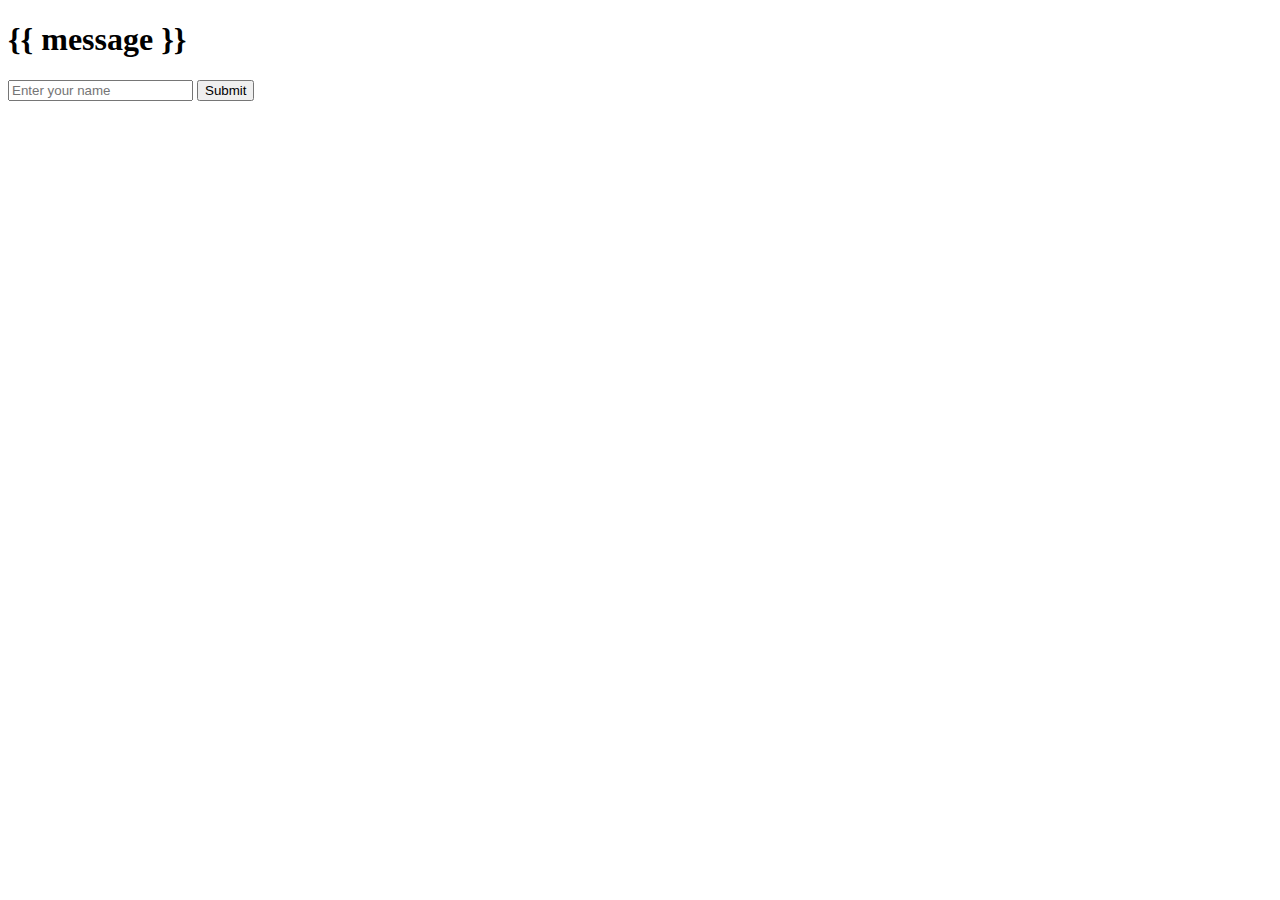
<file: templates/index.html>
<!DOCTYPE html>
<html>

<head>
    <title>My Flask App</title>
</head>

<body>
    <h1>{{ message }}</h1>
    <form action="/greet" method="POST">
        <input type="text" name="name" placeholder= "Enter your name" />
        <button type="submit">Submit</button>
    </form>
</body>

</html>
</file>
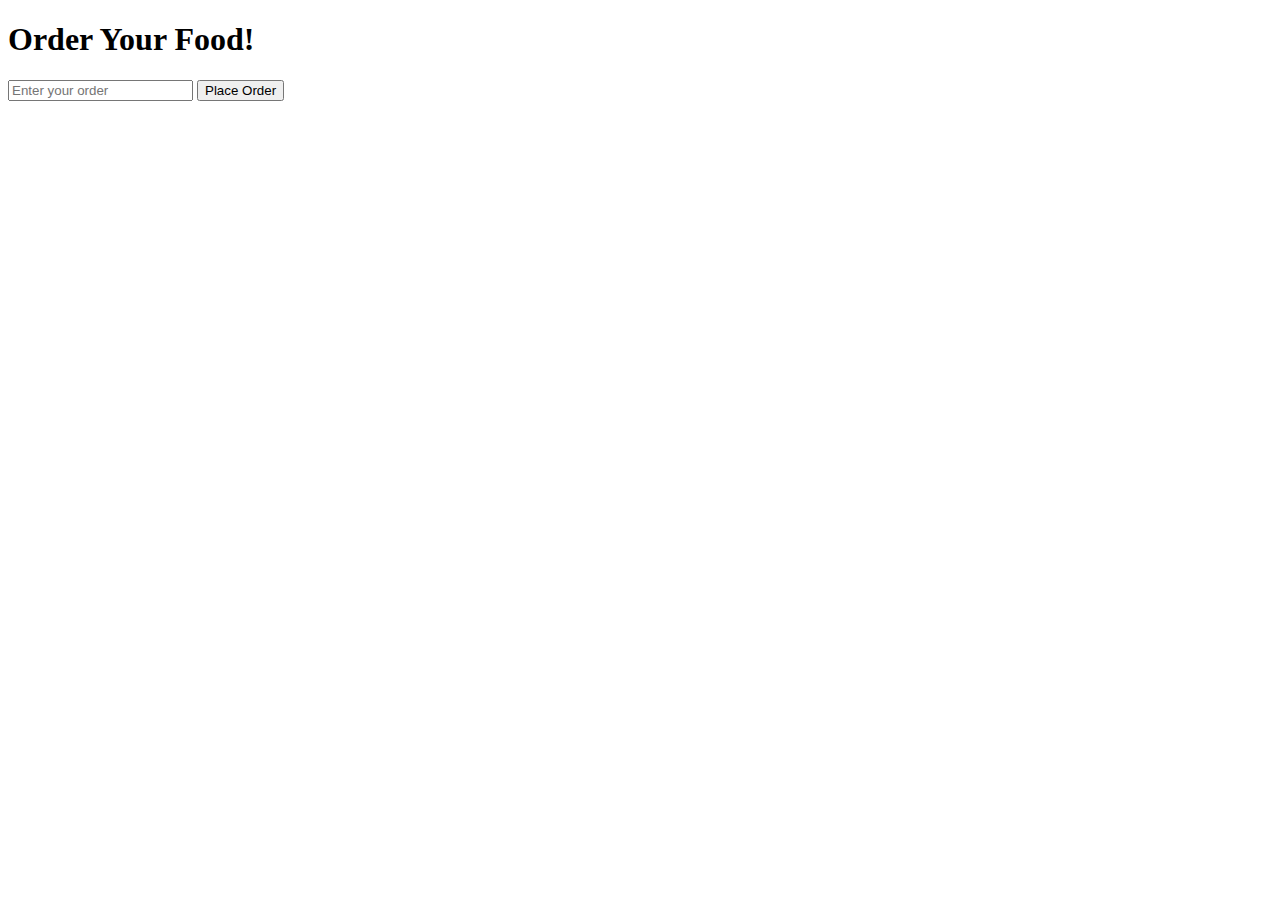
<file: templates/food.html>
<!DOCTYPE html>
<html lang="en">
<head>
    <meta charset="UTF-8">
    <meta name="viewport" content="width=device-width, initial-scale=1.0">
    <title>Orders</title>
</head>
<body>
    <h1>Order Your Food!</h1>
    <form action="/" method="GET">
        <input type="text" name="food" id="food" placeholder="Enter your order"/>
        <button type="submit" onclick="addItem()">Place Order</button>
        <div id="billList"></div>

        <script>
            function addItem(item){
                const fullBill = document.getElementById("billList");
                const billItem = document.createElement("p");
                billItem.innerText = document.getElementById("food");
                fullBill.appendChild(billItem);
            }
        </script>
    </form>
</body>
</html>
</file>
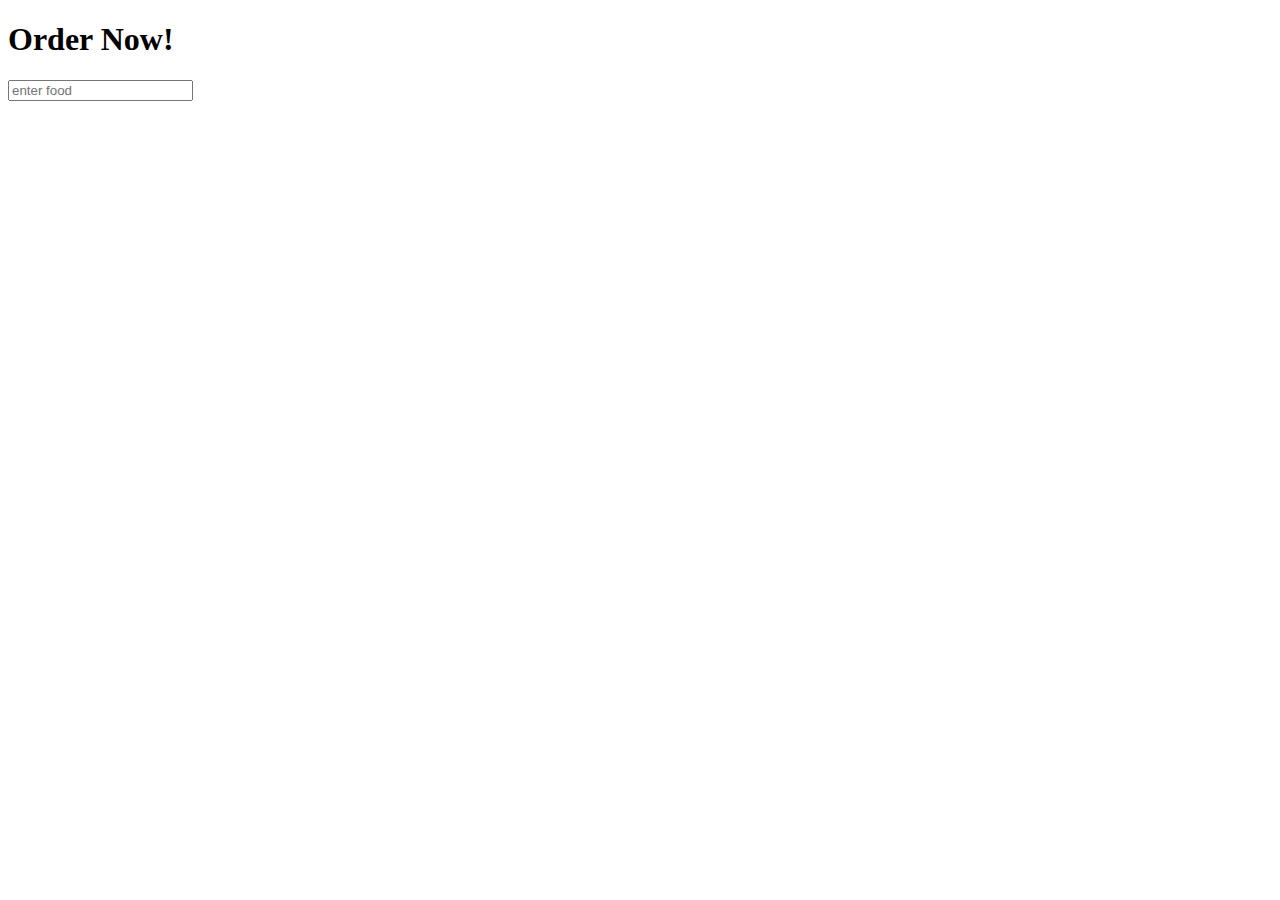
<file: templates/home.html>
<!DOCTYPE html>
<html lang="en">
<head>
    <meta charset="UTF-8">
    <meta name="viewport" content="width=device-width, initial-scale=1.0">
    <title>Order Now</title>
</head>
<body>
    <h1>Order Now!</h1>
    <form action="/homepage" method="POST">
        <input type="number" placeholder="enter food" name="dish">
    </form>
</body>
</html>
</file>
